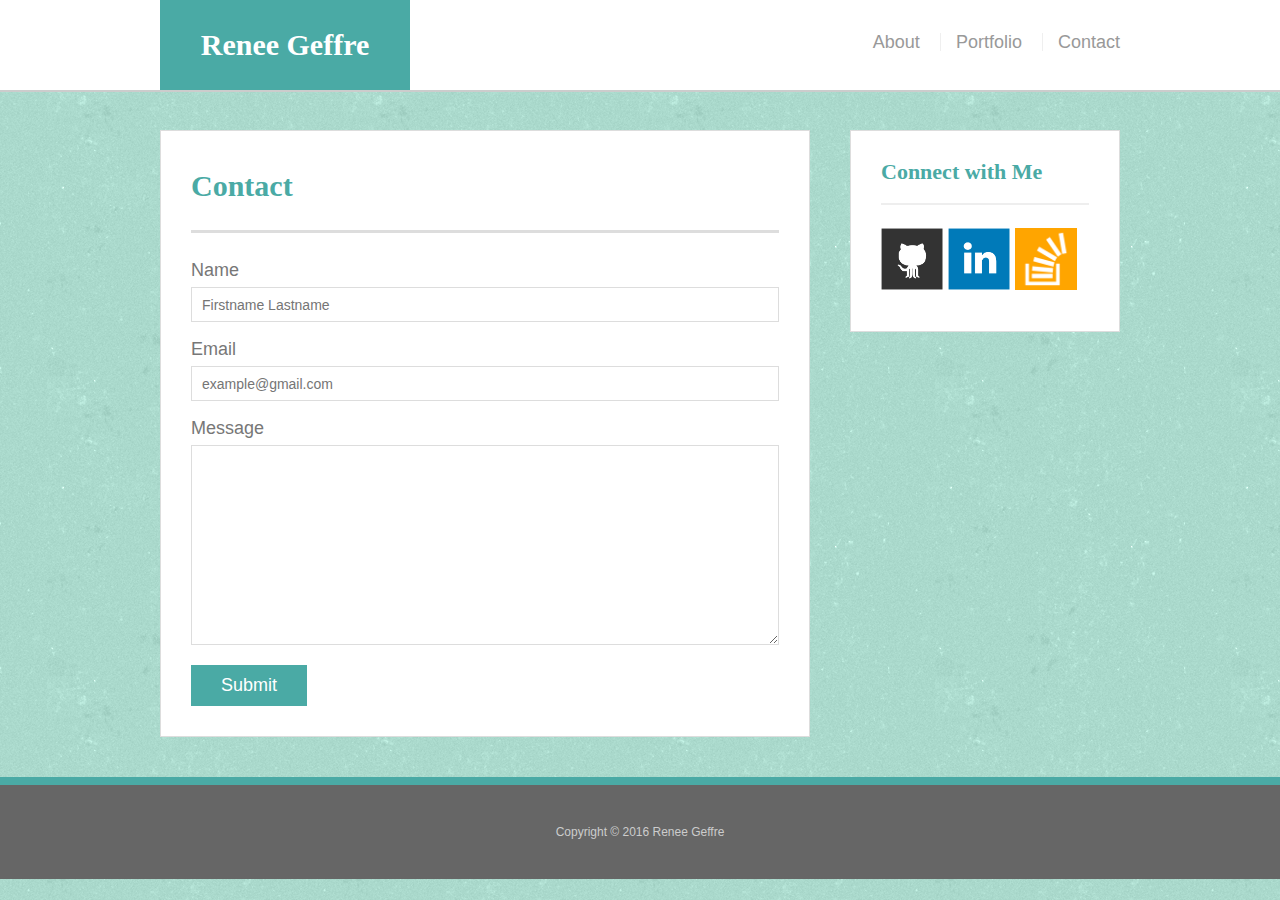
<file: contact.html>
<!doctype html>
<html lang="en-us">

<head>
  <meta charset="UTF-8">
  <meta name="viewport" content="width=divice-width, initial-scale=1.0">
  <title>Contact | Your Name</title>
  <link rel="stylesheet" type="text/css" href="assets/css/reset.css">
  <link rel="stylesheet" type="text/css" href="assets/css/style.css">
</head>

<body>

  <header id="masthead">
    <div class="container">
      <a href="index.html" id="logo">Renee Geffre</a>
      <nav>
        <a href="index.html">About</a>
        <a href="portfolio.html">Portfolio</a>
        <a href="contact.html">Contact</a>
      </nav>
    </div>
  </header>

  <div id="main-container" class="container">
    <section class="main-section">
      <h1>Contact</h1>

      <form id="contact-form">
        <ul>
          <li>
            <label for="name">Name</label>
            <input type="text" id="name" name="name" placeholder="Firstname Lastname" required="required">
          </li>
          <li>
            <label for="email">Email</label>
            <input type="email" id="email" name="email" placeholder="example@gmail.com" required="required">
          </li>
          <li>
            <label for="message">Message</label>
            <textarea id="message" name="message" required="required"></textarea>
          </li>
        </ul>
        <input type="submit">
      </form>

    </section>

    <section class="sidebar">
      <div id="connect">
        <h2>Connect with Me</h2>

        <a href="#"><img src="assets/images/github-128.png" class="social" alt="GitHub" /></a>
        <a href="#"><img src="assets/images/linkedin-128.png" class="social" alt="LinkedIn" /></a>
        <a href="#"><img src="assets/images/stackoverflow-128.png" class="social" alt="Stack Overflow" /></a>
      </div>
    </section>
  </div>

  <footer>
    <div class="container">
      Copyright &copy; 2016 Renee Geffre
    </div>
  </footer>


</body>

</html>
</file>
<file: assets/css/style.css>
body {
  font-family: Arial, "Helvetica Neue", Helvetica, sans-serif;
  font-size: 18px;
  line-height: 34px;
  color: #777;
  background: url("../images/green_dust_scratch.png");
}

* {
  box-sizing: border-box;
}

/* general */

.container {
  width: 100%;
  max-width: 960px;
  margin: 0 auto;
  clear: both;
}

h1,
h2,
h3,
p {
  margin-bottom: 20px;
}

p:last-child {
  margin-bottom: 0;
}

h1,
h2,
h3 {
  font-family: Georgia, Times, "Times New Roman", serif;
  font-weight: 700;
  color: #4aaaa5;
}

h1 {
  padding-bottom: 20px;
  font-size: 30px;
  line-height: 49px;
  border-bottom: 3px solid #ddd;
}

h2,
h3 {
  font-size: 22px;
}

/* header */

#masthead {
  position: fixed;
  z-index: 99;
  width: 100%;
  margin: 0 0 30px;
  overflow: auto;
  color: #fff;
  background: #fff;
  border-bottom: 2px solid #ccc;
}

#logo {
  float: left;
  width: 250px;
  height: 90px;
  font-family: Georgia, Times, "Times New Roman", serif;
  font-size: 30px;
  font-weight: 700;
  line-height: 90px;
  color: #fff;
  text-align: center;
  text-decoration: none;
  background: #4aaaa5;
}

nav {
  float: right;
  margin-top: 25px;
}

nav a {
  display: inline-block;
  padding-left: 15px;
  margin-left: 15px;
  line-height: 18px;
  color: #999;
  text-decoration: none;
  border-left: 1px solid #efefef;
}

nav a:first-child {
  border-left: 0 none;
}

/* footer */

footer {
  padding: 30px 0;
  clear: both;
  font-size: 12px;
  color: #fff;
  color: #ccc;
  text-align: center;
  background: #666;
  border-top: 8px solid #4aaaa5;
}

/* sidebar */

.sidebar {
  float: right;
  width: 100%;
  max-width: 270px;
  padding: 30px;
  margin-bottom: 20px;
  background: #fff;
  border: 1px solid #ddd;
}

h3,
.sidebar h2 {
  padding-bottom: 20px;
  margin-bottom: 15px;
  line-height: 22px;
  border-bottom: 2px solid #eee;
}

.social {
  width: 62px;
  height: 62px;
  margin-top: 8px;
  margin-right: 5px;
}

.social:last-child {
  margin-right: 0;
}

/* main */

#main-container {
  padding-top: 130px;
}

.main-section {
  float: left;
  width: 100%;
  max-width: 650px;
  padding: 30px;
  margin: 0 0 40px;
  background: #fff;
  border: 1px solid #ddd;
}

/* portfolio page */

.work {
  position: relative;
  float: left;
  width: 274px;
  margin: 20px 0 25px;
  overflow: auto;
}

.work:nth-child(even) {
  margin-right: 40px;
}

.work img {
  width: 100%;
  height: auto;
  border: 0 none;
  opacity: 0.8;
}

.work h3 {
  position: absolute;
  bottom: 20px;
  width: 100%;
  padding: 15px;
  margin-bottom: 0;
  font-weight: 300;
  line-height: 30px;
  color: #fff;
  text-align: center;
  background: #4aaaa5;
  border-bottom: 0;
}

.auth-image {
  float: left;
  width: 200px;
  height: auto;
  margin-top: 10px;
  margin-right: 25px;
}

/* contact page */

#contact-form ul {
  margin-bottom: 20px;
}

#contact-form li {
  margin-bottom: 10px;
}

label,
input[type=text],
input[type=email],
textarea {
  display: block;
  width: 100%;
}

input[type=text],
input[type=email],
textarea {
  height: 35px;
  padding: 0 10px;
  font-size: 14px;
  border: 1px solid #ddd;
}

textarea {
  height: 200px;
}

input[type=submit] {
  padding: 10px 30px;
  font-size: 18px;
  color: #fff;
  cursor: pointer;
  background: #4aaaa5;
  border: 0 none;
}

/* For all displays above 980px*/

@media screen and (max-width: 980px) {

}

 /* For tablet displays */

@media screen and (max-width: 768px) {
  .main-section, 
  .work,
  .auth-image {
    display: block;
    width: 100%;
  }
  
  .sidebar {
    float: left;
    max-width: 100%;
  }

  body {
    font-size: 14px;
  }
  h1 {
    font-size: 20px;
  }
  h3 {
    font-size: 15px;
  }
     
}

/* For Mobile displays */

@media only screen and (max-width: 640px) {

  .main-section, 
  .work,
  .auth-image {
    display: block; 
    width: 100%;
  }
  .sidebar {
    float: left;
    max-width: 100%;
  }

  #masthead {
    position: fixed;
    top: 0;
  }

  #logo {
    width: 100%;
    height: auto;
    font-size: 16px;
  }

  body {
    font-size: 12px;
  }
  h1 {
    font-size: 20px;
  }
  h3,
  .logo {
    font-size: 15px;
  }
}
</file>
